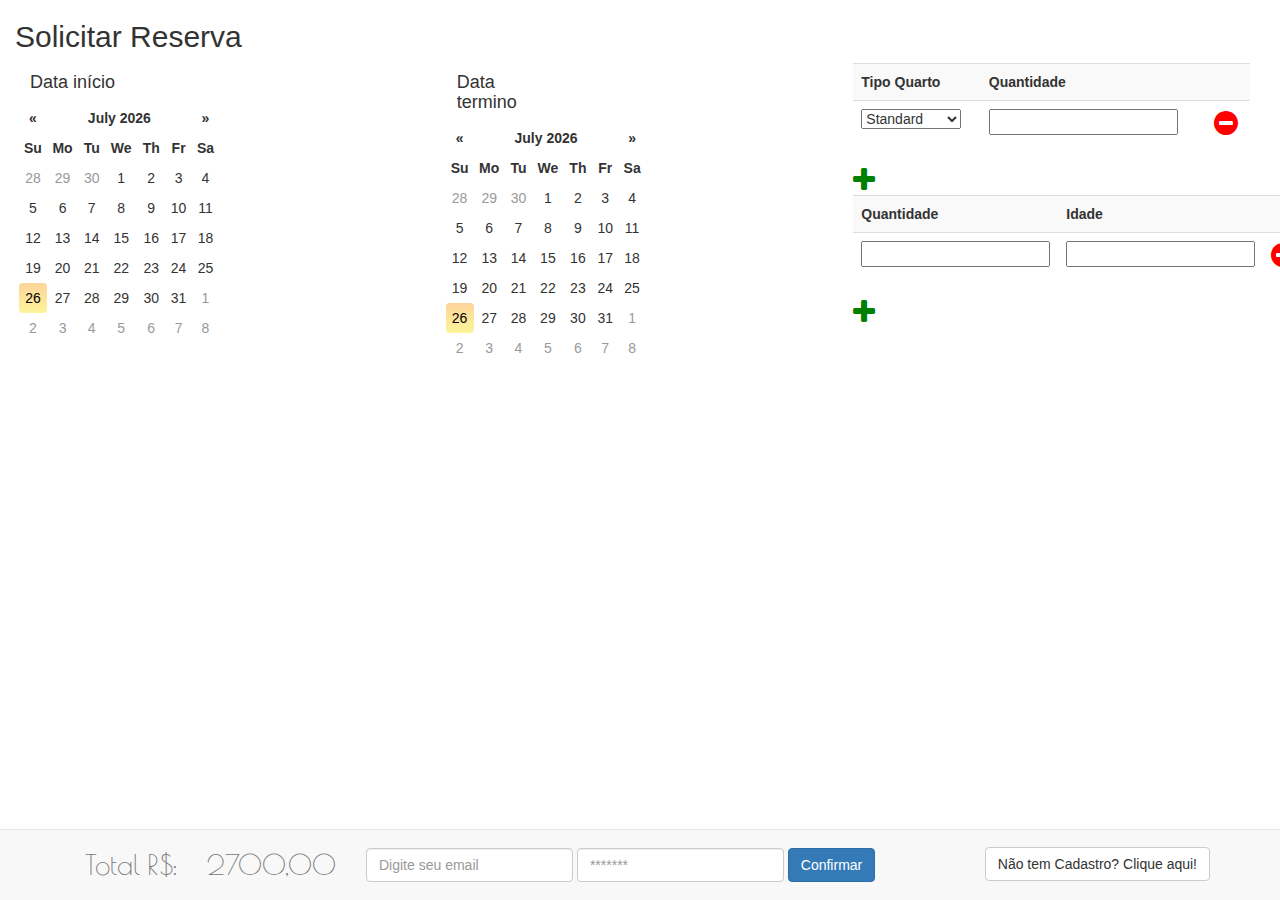
<file: Leandro Bittencourt/reserva.html>
<!DOCTYPE HTML>
<html>
    <head>
        <meta charset="utf-8">
        <meta lang="pt_br">
        <meta name="viewport" content="width=device-width, initial-scale=1">
        <title>Reservar quarto</title>
        <link href="css/normalize.css" type="text/css" rel="stylesheet">
        <link href="css/bootstrap.css" type="text/css" rel="stylesheet">
        <link href="css/bootstrap-datepicker.css" type="text/css" rel="stylesheet">
        <link href="css/default.css" type="text/css" rel="stylesheet">
        <link href="css/font-awesome.min.css" type="text/css" rel="stylesheet">
        <link href='http://fonts.googleapis.com/css?family=Poiret+One' rel='stylesheet' type='text/css'>
        <link href='http://fonts.googleapis.com/css?family=Palanquin+Dark:700' rel='stylesheet' type='text/css'>
    </head>
    
    <body>
        <!--FOOTER BEGIN-->
        <nav class="navbar navbar-default navbar-fixed-bottom">
            <div class="container">
                <p class="navbar-text bottomHighlight">Total R$:</p>
                <p class="navbar-text bottomHighlight">2700,00</p>
                <form class="navbar-form navbar-left">
                    <div class="form-group bottomAlign">
                        <input id="inputEmail"type="email" class="form-control" placeholder="Digite seu email">
                        <input id="inputPsw"type="password" class="form-control" placeholder="*******">
                        <button type="submit" class="btn btn-primary">Confirmar</button>
                    </div>
                </form>
                <button type="button" class="btn btn-default bottomRight bottomAlign">Não tem Cadastro? Clique aqui!</button>
            </div>
        </nav>
        <!--FOOTER END-->
        <main class="container-fluid">
            <div class="row">
                <h2 class="col-md-12">Solicitar Reserva</h2>
                <div class="col-md-4">
                    <h4 class="col-md-4">Data início</h3>
                    <div id="dtEntrada"></div>
                </div>
                <div class="col-md-4">
                    <h4 class="col-md-4">Data termino</h3>
                    <div id="dtSaida"></div>
                </div>
                <div class="row col-md-4">
                    <table id="tableRooms" class="table table-striped">
                        <th>Tipo Quarto</hr>
                        <th>Quantidade</hr>
                        <th></th>
                        <tr>
                            <td>
                                <select>
                                    <option value="Standard">Standard</option>
                                    <option value="Master">Master</option>
                                    <option value="Luxo">Luxo</option>
                                    <option value="Master Luxo">Master Luxo</option>
                                </select>
                            </td>
                            <td>
                                <input type="number">
                            </td>
                            <td><i class="fa fa-minus-circle fa-2x redIcon" onclick="deleteRoomRow(this)"></i></td>
                        </tr>
                    </table>
                    <i id="addRoom" class="fa fa-plus fa-2x greenIcon"></i>
                    <table id="tablePersons" class="table table-striped">
                        <th>Quantidade</hr>
                        <th>Idade</hr>
                        <th></th>
                        <tr>
                            <td>
                                <input type="number">
                            </td>
                            <td>
                                <input type="number">
                            </td>
                            <td><i class="fa fa-minus-circle fa-2x redIcon" onclick="deletePersonRow(this)"></i></td>
                        </tr>
                    </table>
                    <i id="addPerson" class="fa fa-plus fa-2x greenIcon"></i>
                </div>
            </div>
        </main>
        
        
        <script>
            function deleteRoomRow(r) {
                    var i = r.parentNode.parentNode.rowIndex;
                    document.getElementById("tableRooms").deleteRow(i);
                }
            
            function deletePersonRow(r) {
                    var i = r.parentNode.parentNode.rowIndex;
                    document.getElementById("tablePersons").deleteRow(i);
                }
        </script>
        <script src="js/jquery-1.11.3.min.js"></script>
        <script src="js/bootstrap.js"></script>
        <script src="js/bootstrap-datepicker.min.js"></script>
        <script>
            $(document).ready(function(){
                $('#dtEntrada').datepicker({
                    language: "pt-BR",
                    todayHighlight: true
                });
                $('#dtSaida').datepicker({
                    language: "pt-BR",
                    todayHighlight: true
                });
                $('#addRoom').click(function(){
                    $('#tableRooms > tbody:last').append('<tr> <td> <select> <option value="Standard">Standard</option> <option value="Master">Master</option> <option value="Luxo">Luxo</option> <option value="Master Luxo">Master Luxo</option> </select> </td> <td> <input type="number"> </td> <td><i class="fa fa-minus-circle fa-2x redIcon" onclick="deleteRoomRow(this)"></i></td> </tr>');
                });
                $('#addPerson').click(function(){
                    $('#tablePersons > tbody:last').append('<tr> <td> <input type="number"> </td> <td> <input type="number"> </td> <td><i class="fa fa-minus-circle fa-2x redIcon" onclick="deletePersonRow(this)"></i></td> </tr>');
                });
            });
            
        </script>
    </body>
</html>
</file>
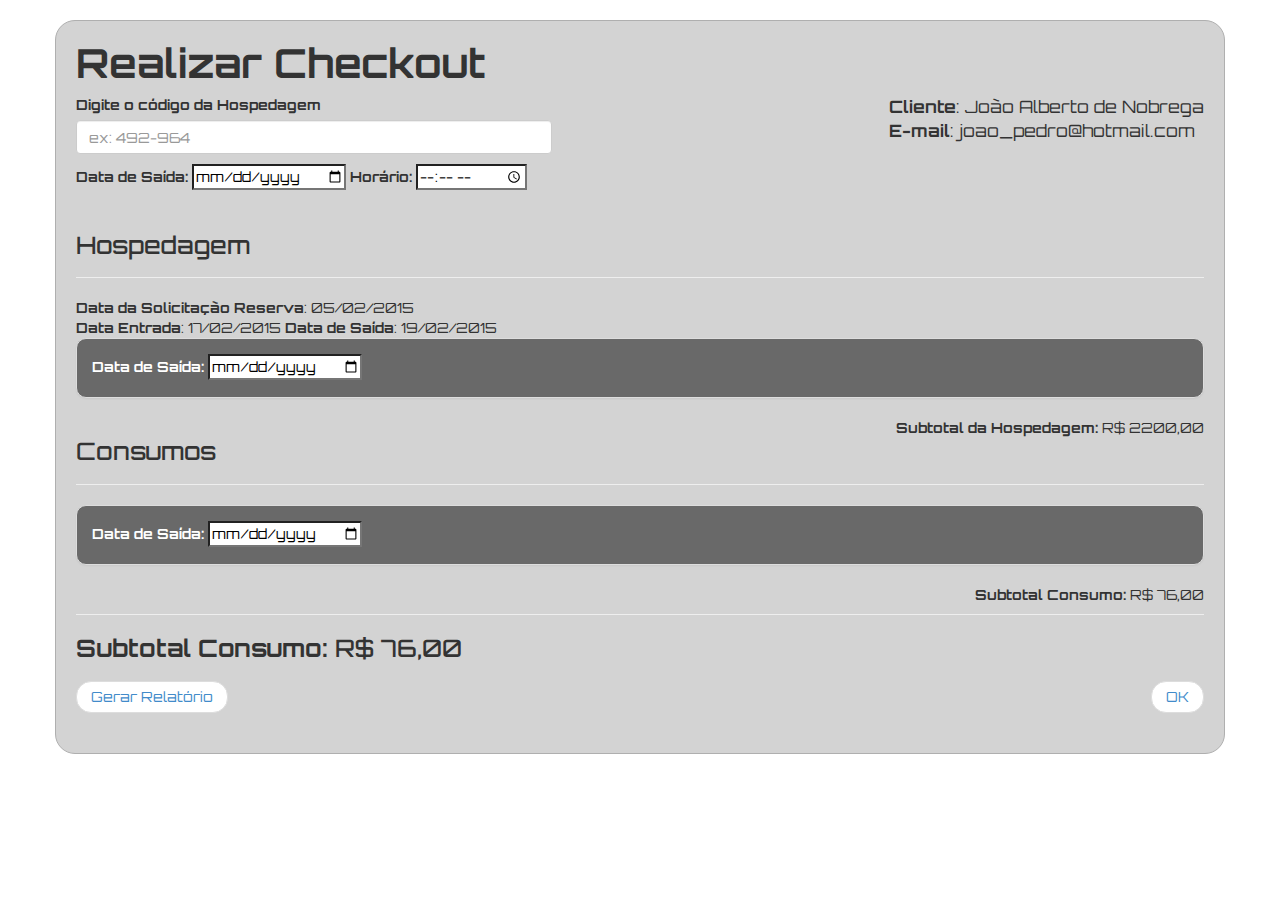
<file: Leandro Fernandes/Checkout.html>
<!Doctype html>
<html>

<head>
	<title>Checkout</title>
	<link rel="stylesheet" href="bootstrap.min.css">
	<link rel="stylesheet" href="bootstrap-theme.min.css">
	<link rel="stylesheet" href="1eandroStyle.css">
	<link href='http://fonts.googleapis.com/css?family=Playfair+Display+SC:400italic' rel='stylesheet' type='text/css'>
	<link href='http://fonts.googleapis.com/css?family=Orbitron:500,400' rel='stylesheet' type='text/css'>
	<script src="bootstrap.min.js"></script>
</head>

<body>
	<div class="container">
		<h3 class="checkoutTitle" id="masterLabel"><strong>Realizar Checkout</strong></h3>
		<form role="form" class="form-inline">

			<div class="form-group">
				<label for="codigoHospedagem">Digite o c&oacute;digo da Hospedagem</label>
				<input type="email" class="form-control" id="codigoHospedagem" name="codigoHospedagem" placeholder="ex: 492-964">
			</div>
			<div class="form-group mostraDados">
				<p><strong>Cliente</strong>: Jo&atilde;o Alberto de Nobrega
					<br><strong>E-mail</strong>: joao_pedro@hotmail.com
				</p>
			</div>

		</form>


		<form role="form" class="form-inline" style="padding-top: 10px">

			<div class="form-group">
				<label>Data de Sa&iacute;da: </label>
				<input type="date" name="DataSaida">
			</div>


			<div class="form-group">
				<label>Hor&aacute;rio: </label>
				<input type="time" name="DataSaida">
			</div>

		</form>


		<!--HOSPEDAGEM CONTAINER-->
		<div class="page-header">
			<h3 class="checkoutTitle">Hospedagem</h3>
		</div>
		<div>
			<strong>Data da Solicita&ccedil;&atilde;o Reserva</strong>: 05/02/2015
			<br>
			<strong>Data Entrada</strong>: 17/02/2015 <strong>Data de Sa&iacute;da</strong>: 19/02/2015
		</div>
		<form role="form" class="form-inline">
			<div class="panel panel-default">
				<div class="panel-body">
					<label>Data de Sa&iacute;da: </label>
					<input type="date" name="DataSaida">
				</div>
			</div>
			<div class="subtotal">
				<strong>Subtotal da Hospedagem:</strong> R$ 2200,00
			</div>

		</form>



		<!--CONSUMOS CONTAINER-->
		<div class="page-header">
			<h3 class="checkoutTitle">Consumos</h3>
		</div>
		<form role="form" class="form-inline">
			<div class="panel panel-default">
				<div class="panel-body">
					<label>Data de Sa&iacute;da: </label>
					<input type="date" name="DataSaida">
				</div>
			</div>
			<div class="subtotal">
				<strong>Subtotal Consumo: </strong>R$ 76,00
			</div>

		</form>


		<div class="page-header"></div>


		
			<h3 class="checkoutTitle"><strong>Subtotal Consumo: </strong>R$ 76,00</h3>
		


		<!--BOTOES-->
		<nav>
			<ul class="pager">
				<li class="previous"><a href="#">Gerar Relat&oacute;rio</a>
				</li>
				<li class="next"><a href="#">OK</a>
				</li>
			</ul>
		</nav>




	</div>
</body>

</html>
</file>
<file: Leandro Bittencourt/css/default.css>
.titleHighliht{
    font-family: 'Palanquin Dark', sans-serif;
}

.rowAlign{
    margin: 0 30 0 30;  
}

.redIcon {
    color: red;
}

.greenIcon {
    color:green;
}



/*FOOTER BEGIN*/
.bottomHighlight {
    font-size: 2em;
    font-family: 'Poiret One', cursive;
}
.bottomAlign {
    margin-top: 10px;
}

.bottomRight {
    float:right;
    margin-top: 17px;
}
/*FOOTER END*/
</file>
<file: Leandro Fernandes/1eandroStyle.css>
.container {
	background-color: lightgray;
	margin-top: 20px;
	border-radius: 20px;
	padding: 0px 20px 20px 20px;
	border: 1px solid #afafaf;
	font-family: 'Orbitron', sans-serif;
}

#masterLabel {
	font-size: 40px;
}

.mostraDados {
	font-size: 17px;
	float: right;
}

.checkoutTitle {
	font-family: 'Orbitron', sans-serif;
}

.panel-default {
	background-color: #696969;
	color: white;
	border-radius: 10px;
}

.subtotal {
	float: right;
}
</file>
